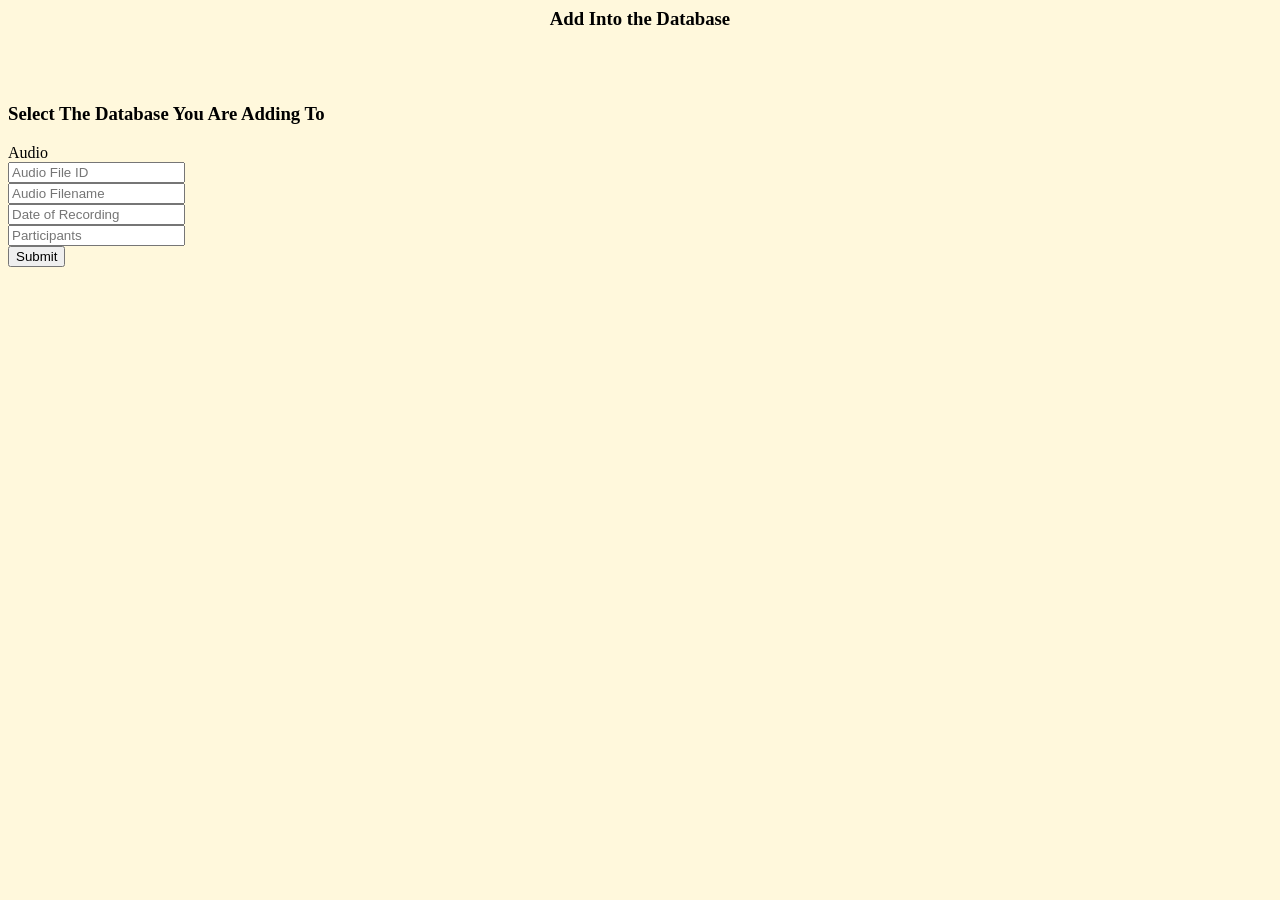
<file: app/templates/editor-add.html>
<html>
    <head>
        <title>Editor</title>
    </head>
    <body style="background-color:cornsilk;">
	<h3 style="color:black;text-align:center;font-family=verdana;">
	    Add Into the Database
	</h3>
	    <form action="{{url_for('add')}}" method="POST">
             <div>
			<br><br>
			<h3>Select The Database You Are Adding To</h3>
			<label for="Audio">Audio</label><br>
			<input type ="text" name="AudiofileID" placeholder="Audio File ID"/><br>
			<input type ="text" name="Audio_filename" placeholder="Audio Filename"/><br>
			<input type ="text" name="Date_of_recording" placeholder="Date of Recording"/><br>
			<input type ="text" name="Audio_participants" placeholder="Participants"/><br>
			<input type="submit" name="submit_audio"><br><br>
		</form>
	</body>
</html>
</file>
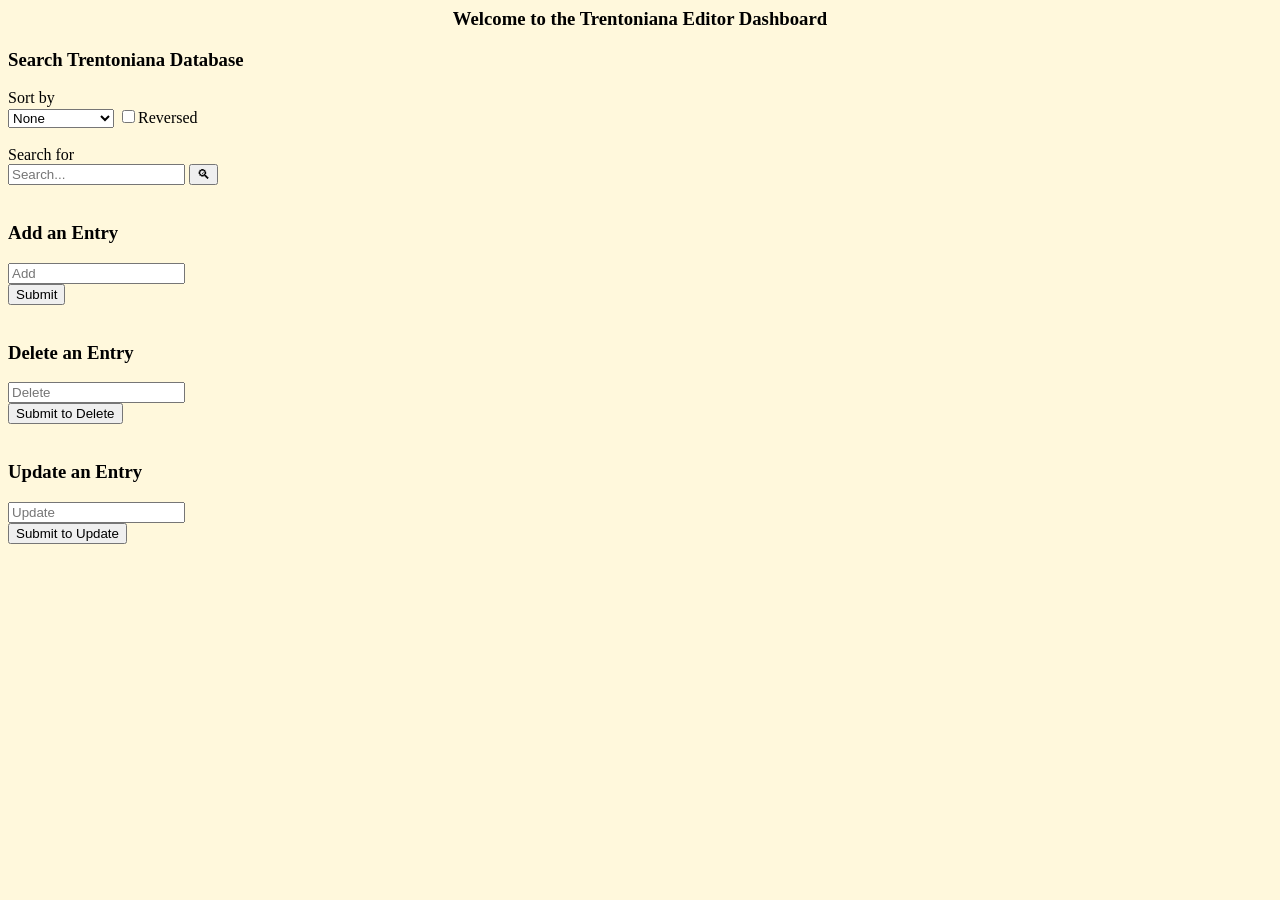
<file: app/templates/editor-dashboard.html>
<html>
    <head>
        <title>Editor Dashboard</title>
    </head>
    <body style="background-color:cornsilk;">
	<h3 style="color:black;text-align:center;font-family=verdana;">
	    Welcome to the Trentoniana Editor Dashboard
	</h3>
	    <form action="{{url_for('dashboard')}}" method="POST">
             <div>
             <h3>Search Trentoniana Database</h3>

			<!-- SORT DROPDOWN -->

			Sort by
			<br>
			<select name="sort">
				<option value="(SELECT NULL)">None</option>
				<option value="ENTRY.entry_name">Title</option>
				<option value="CATEGORY.c_name">Category</option>
				<option value="AUDIOFILE.audio_filename">Audio File</option>
				<option value="PARTICIPANT.fullname">Participant</option>
				<option value="TRANSCRIPTFILE.transcript_filename">Transcript File</option>
				<option value="TRANSCRIBER.fullname">Transcriber</option>
			</select>
			<input type="checkbox" name="reverse"/>Reversed
			
			<!-- Search Box -->
			<br><br>
			Search for
			<br>
			<input type ="text" name="search" placeholder="Search..."/>
			<input type="submit" name="submit_search" value="🔍︎">
			<br><br>
			</div></form>


			<!-- Insert -->
			<h3>Add an Entry</h3>
			<form method="POST" action="/insert-entry">
			<input type ="text" name="insert" placeholder="Add"/><br>
			<input type="submit" name="submit_add"><br><br>
			</form>

			<!--Delete -->
			<h3>Delete an Entry</h3>
			<form method="POST" action="/delete-entry">
			<input type ="text" name="delete" placeholder="Delete"/><br>
			<input type="submit" value="Submit to Delete"><br><br>
			</form>

			<!-- Update -->
			<h3>Update an Entry</h3>
			
			<input type="text" name="update" placeholder="Update"/><br>
			<input type="submit" value="Submit to Update"><br><br>
		
	</body>
</html>
</file>
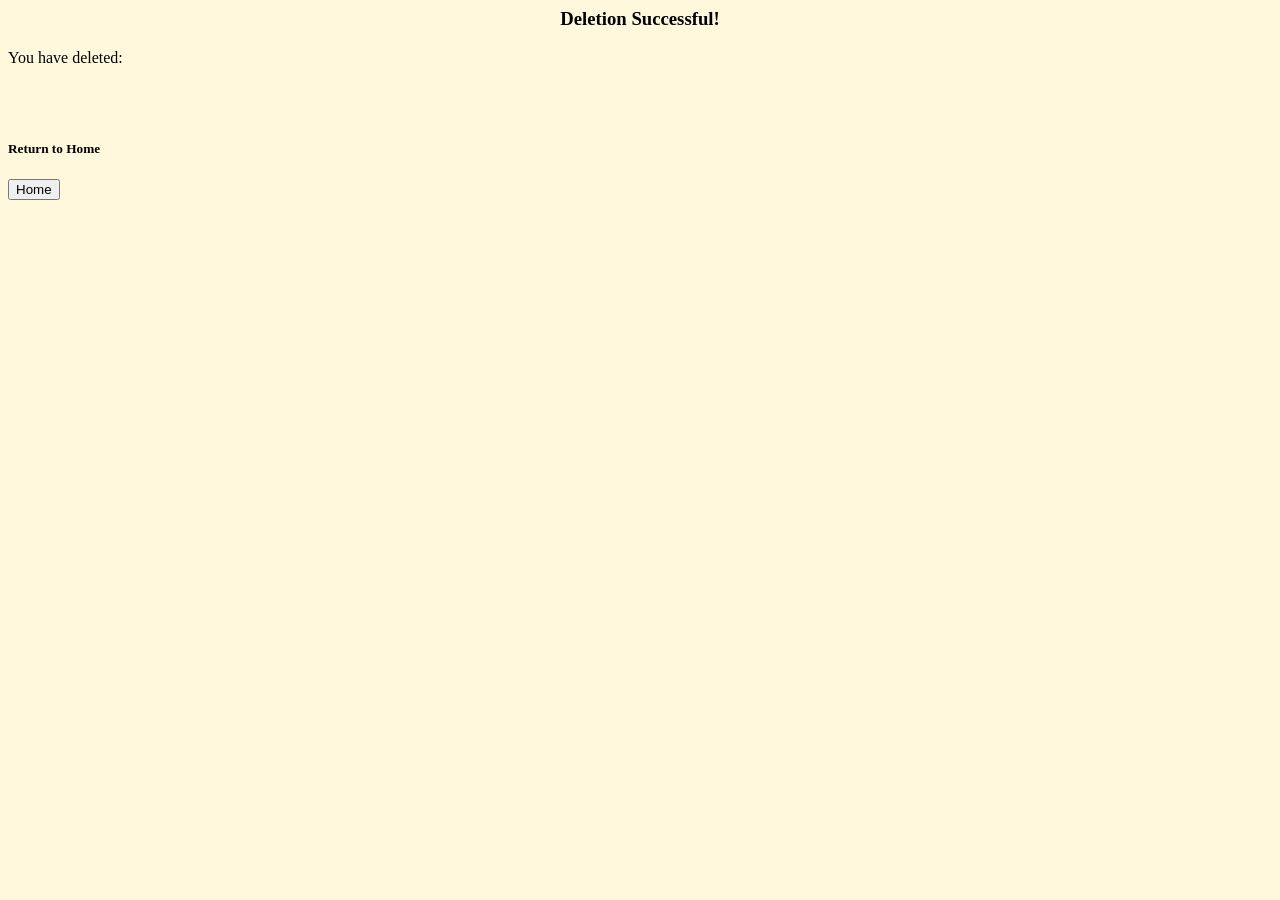
<file: app/templates/editor-deletion.html>
<html>
    <head>
        <title>
            Insertion
        </title>
    </head>
    <body style="background-color:cornsilk;">
	<h3 style="color:black;text-align:center;font-family=verdana;">
	    Deletion Successful! 
	</h3>
    <!-- Insertion shown -->
        <p>
            You have deleted: <br>
            
            
        </p>
    <br><br>

    <!-- Return to home page-->
    <h5>Return to Home</h5>
    <button onclick="goBack()">Home</button>
    <script>
        function goBack() {
            window.history.back();
        }
    </script>
    </body>
</html>
</file>
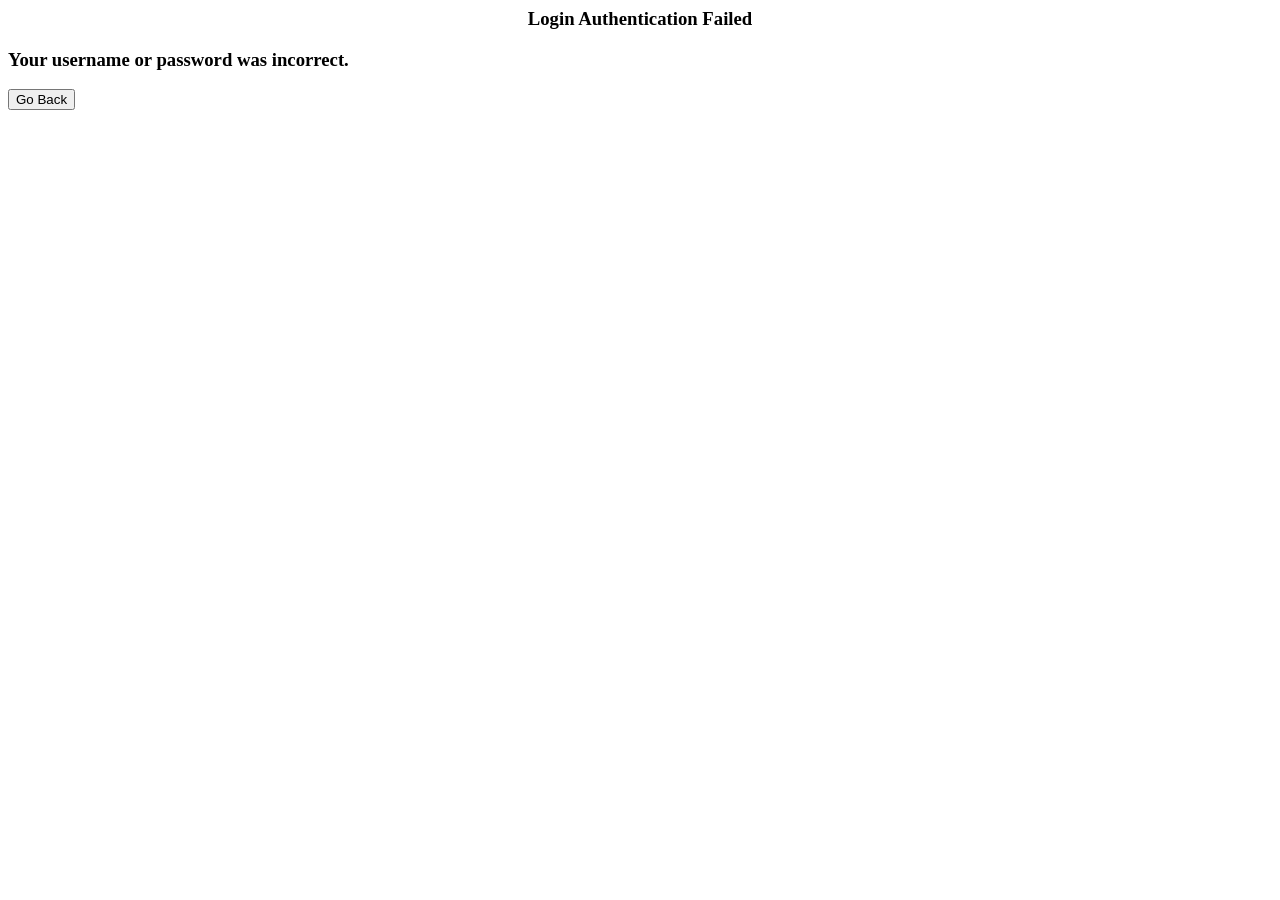
<file: app/templates/failed-login.html>
<!-- Page that identifies a failed login -->
<html>
    <head>
        <title>Login Authentication Failed</title>
    </head>
    <h3 style="color:black;text-align:center;font-family=verdana;">
	    Login Authentication Failed
	</h3>
	    <form action="/failed-login" method="POST">
	        <h3>Your username or password was incorrect.</h3>
	        <input type="submit" name="go-back" value="Go Back">
	    </form>
</html>
</file>
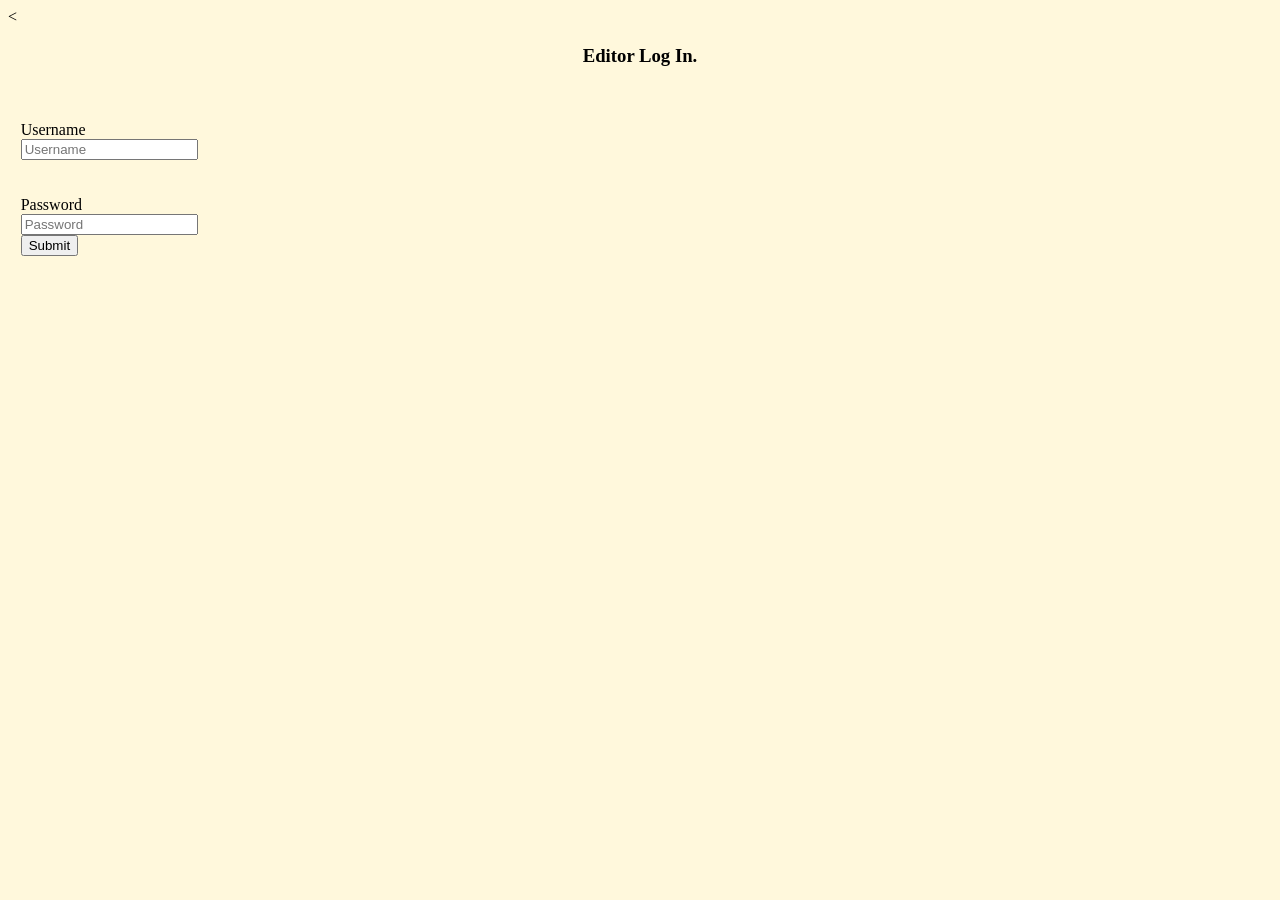
<file: app/templates/my-form.html>
<<!-- /templates/my-form.html-->

<html>
    <head>
        <title>Editor Log In</title>
    </head>
    <body style="background-color:cornsilk;">
	<h3 style="color:black;text-align:center;font-family=verdana;">
	    Editor Log In.
	</h3>
        <form action="/form-handler" method="POST">
            <div>

			<!-- User input search string -->
			<br><br>
			<!-- Search <br> -->
			<label for="Username">Username</label><br>
			<input type ="text" name="username" placeholder="Username"/> <br><br><br>
			<label for="Password">Password</label><br>
			<input type ="text" name="password" placeholder="Password"/> <br>
			<input type="submit" value="Submit">
		</form>
	
	<!-- Search option with radio buttons
		<br>
		<br>
		Search for string in:
		<br>
		<input type="checkbox" name="search_substr" value="ENTRY"/> Entry <br>
		<input type="checkbox" name="search_substr" value="CATEGORY"/> Category <br>
		<input type="checkbox" name="search_substr" value="AUDIO"/> Audio <br>
	-->
	<!-- Search option drop-down style -->
	
	    <!-- <br><br>
	    Search by:
	    <br><br>
	    <select>
	    <option>Category</option>
	    <option>Audio</option>
	    <option>Transcript</option>
	    <option>Date</option>
	    <select> -->

    </body>

    <!-- minimal styling -->
    
    <style>
        form {
            margin: 1%;
        }

        div {
            margin: 1% 0;
        }
    </style>
</html>
</file>
